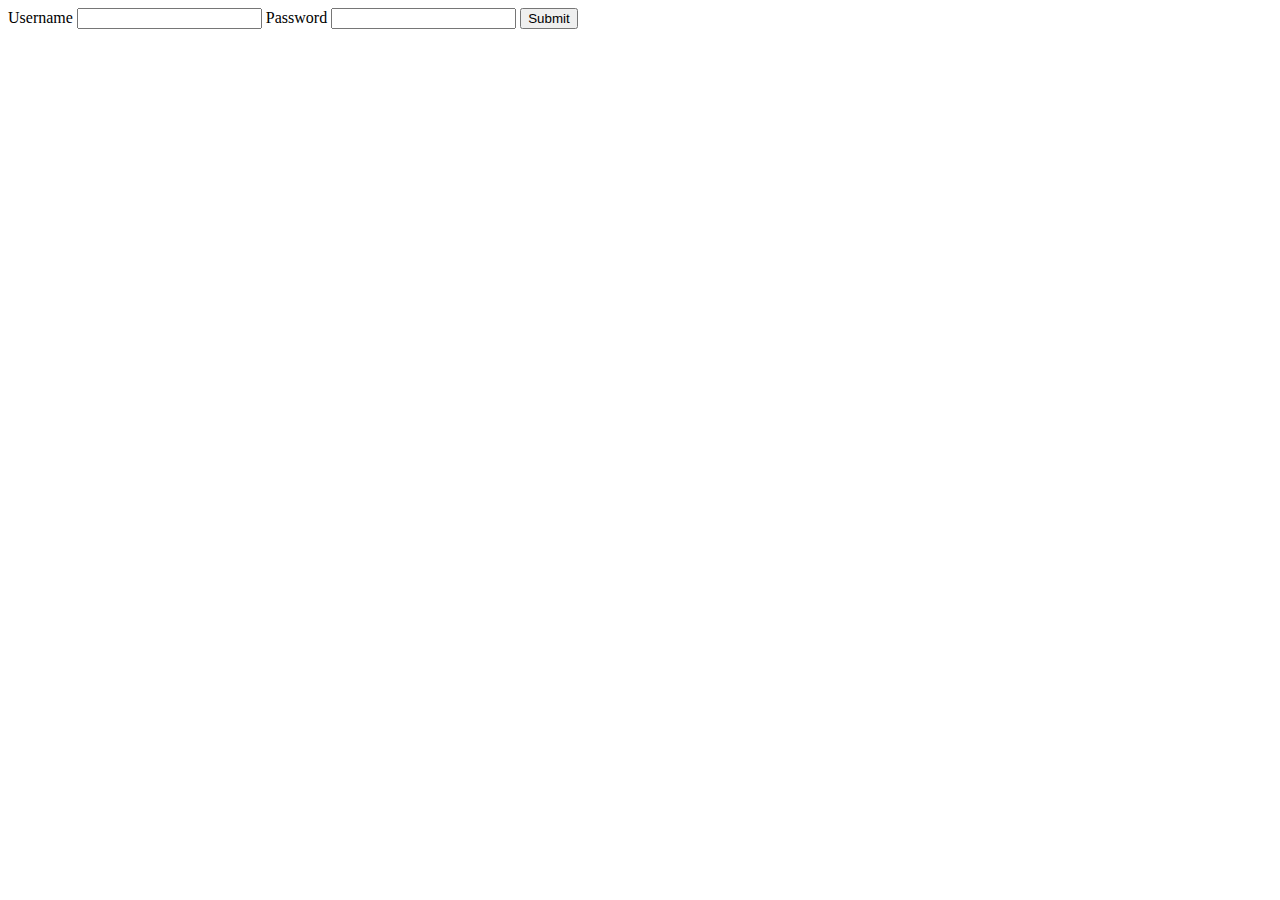
<file: login.html>
<!DOCTYPE html>
<html lang="en">
<head>
    <meta charset="UTF-8">
    <meta name="viewport" content="width=device-width, initial-scale=1.0">
    <title>Document</title>
</head>
<body>
    <form action="login.php" method="POST" >
        <label for="username">Username</label>
        <input type="text" name="username" id="username">
        <label for="password">Password</label>
        <input type="password" name="password" id="password">
        <button>
            Submit
        </button>
    </form>
</body>
</html>
</file>
